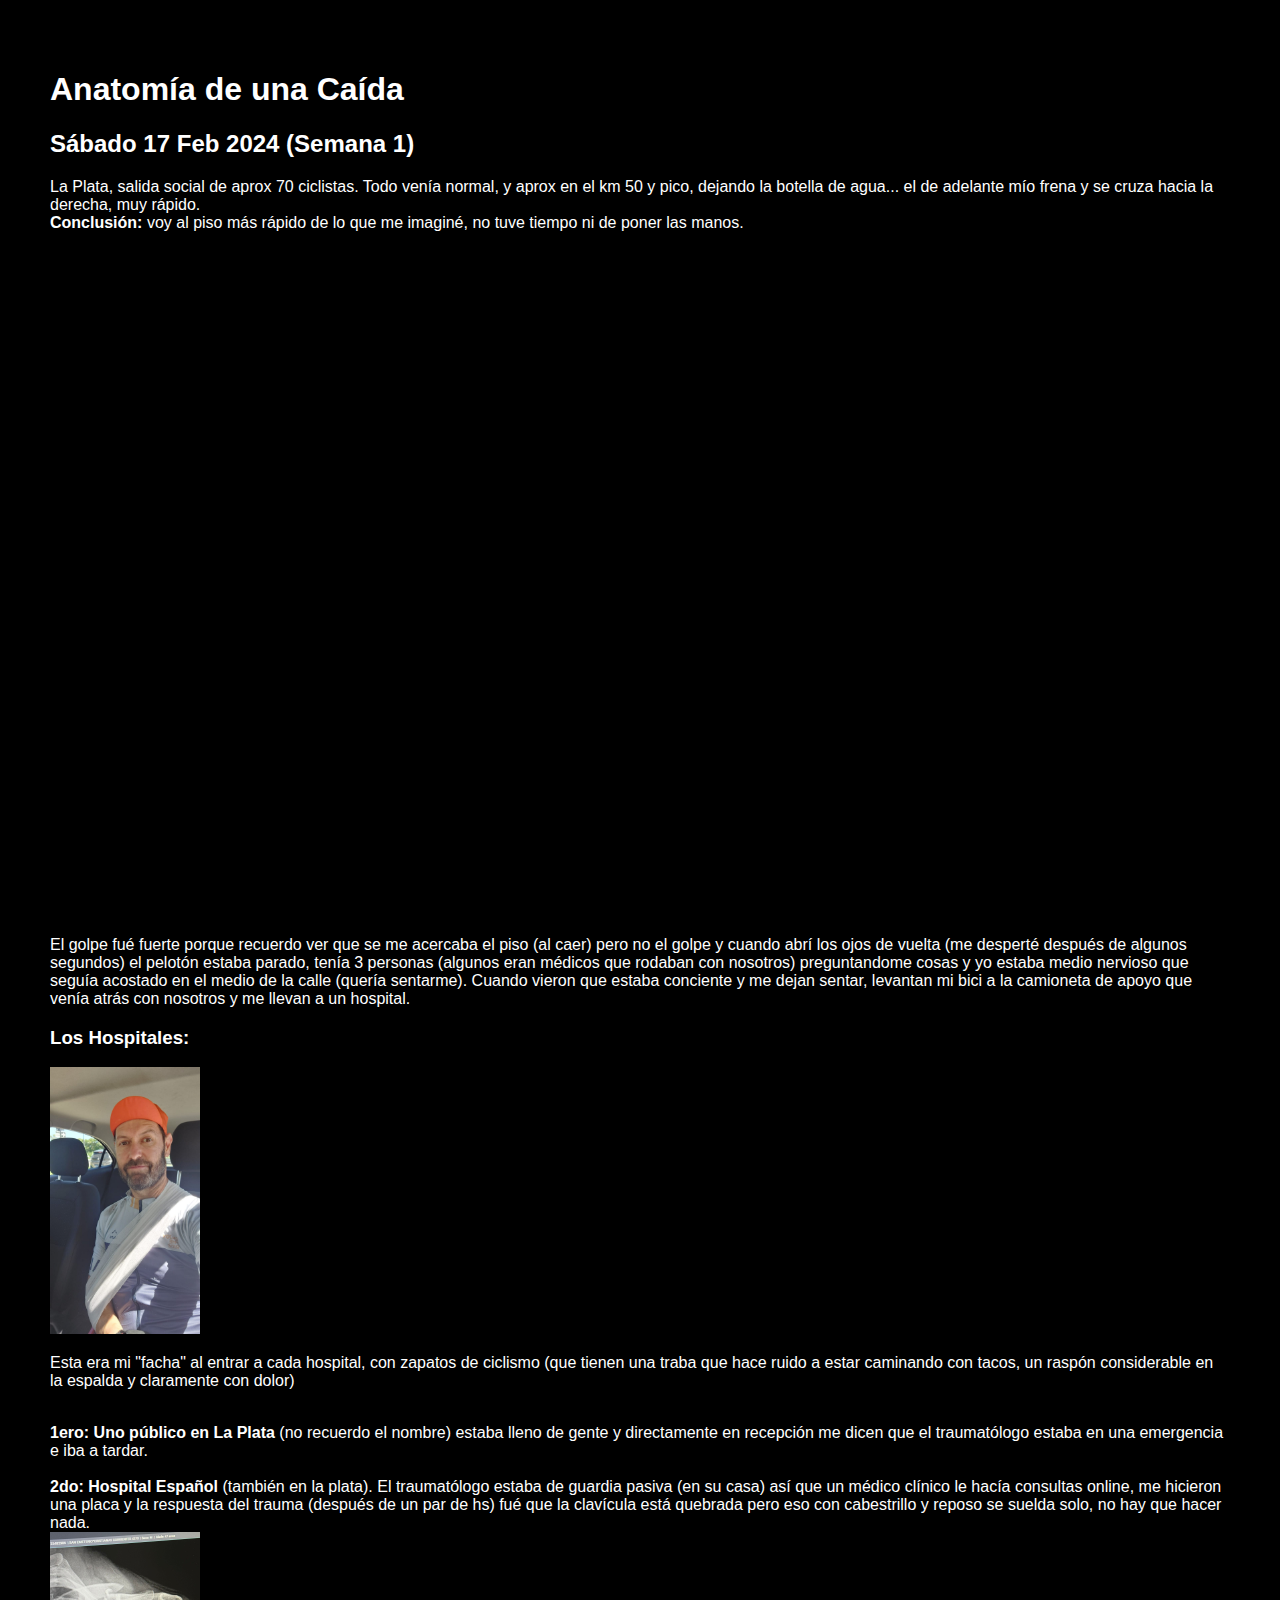
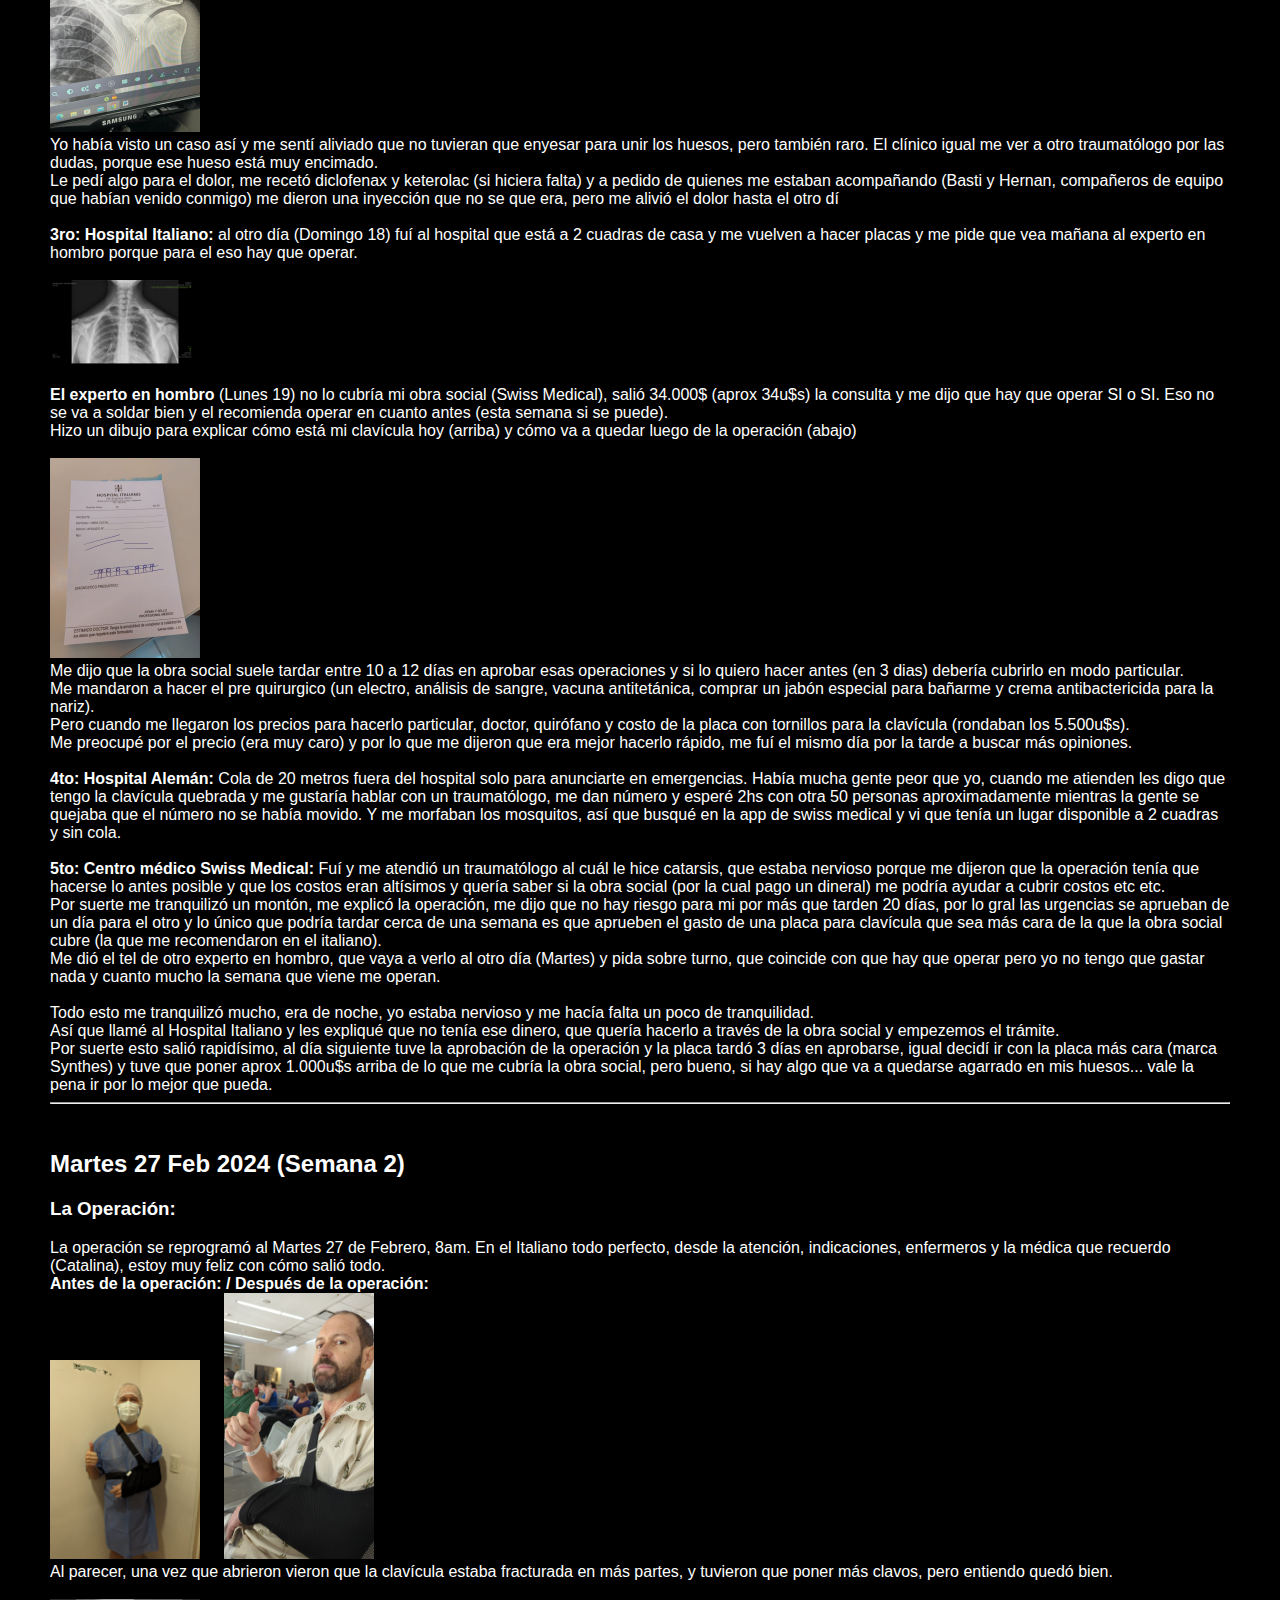
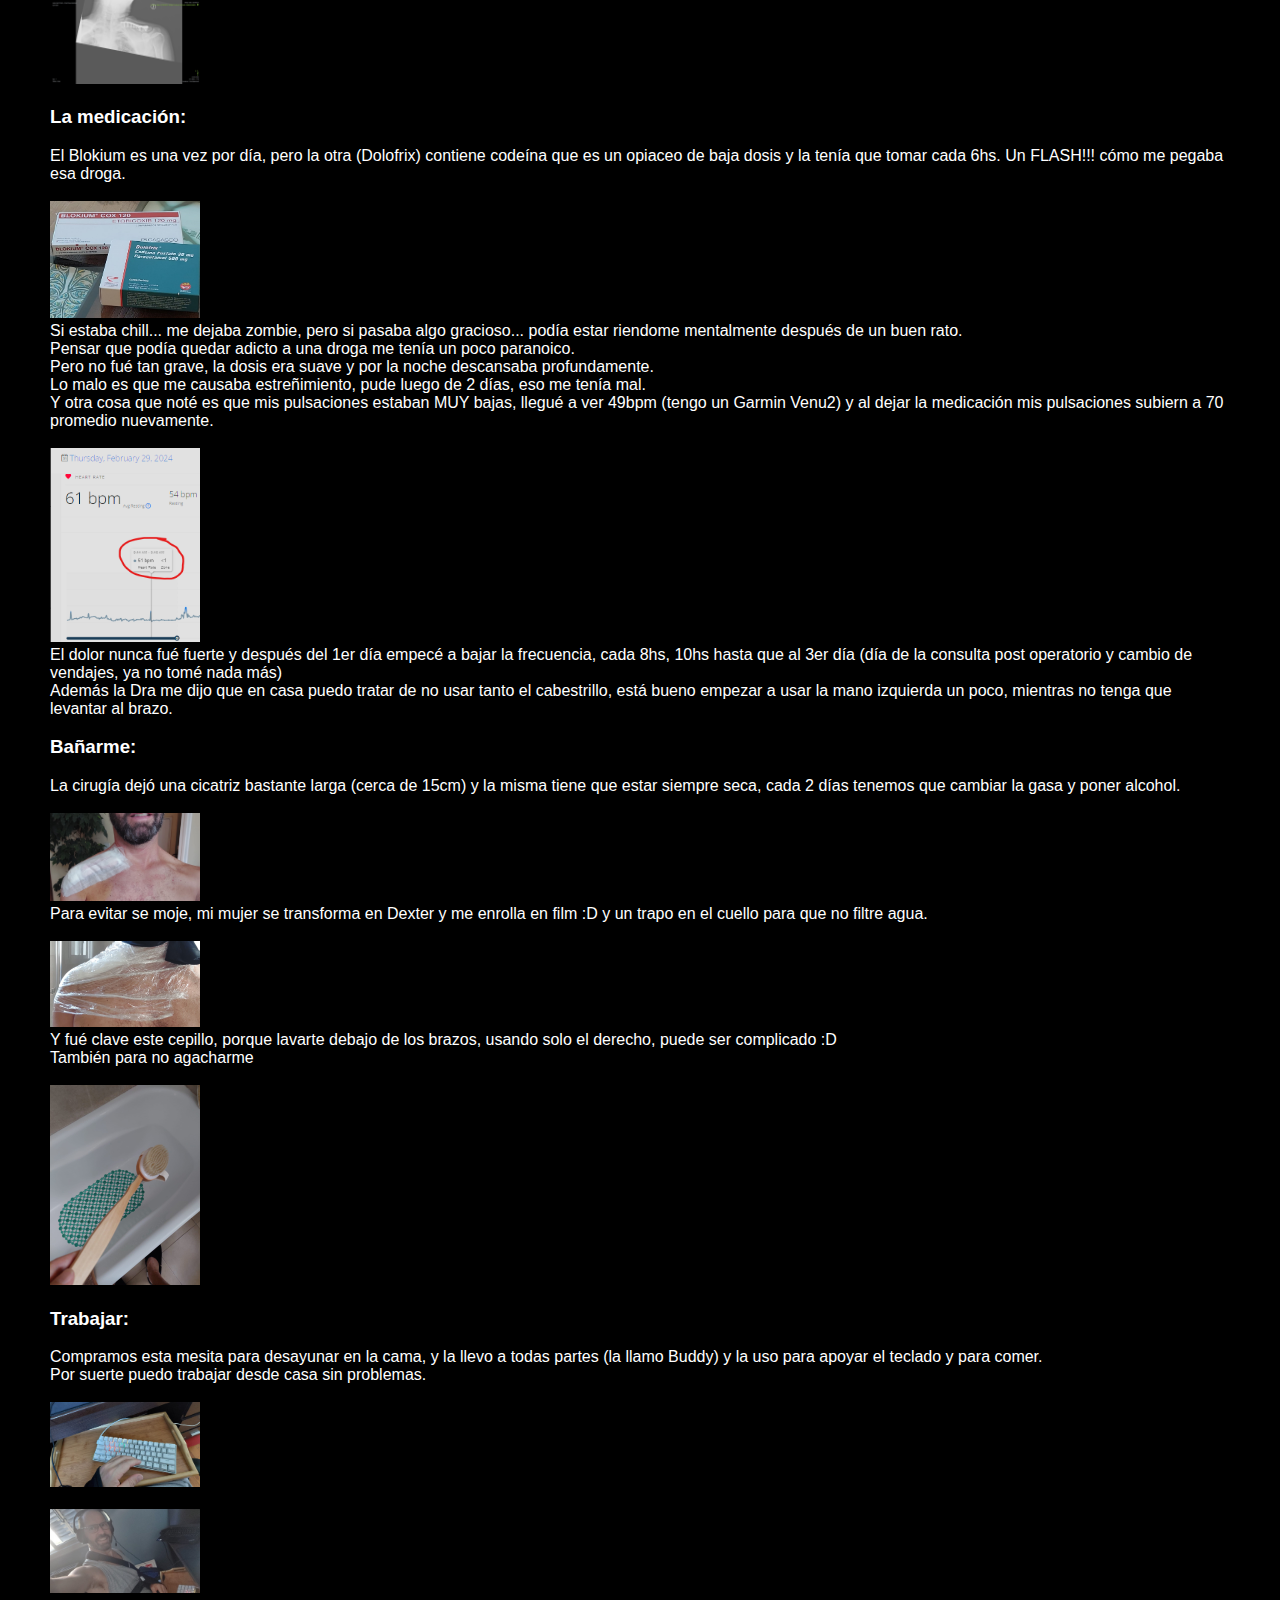
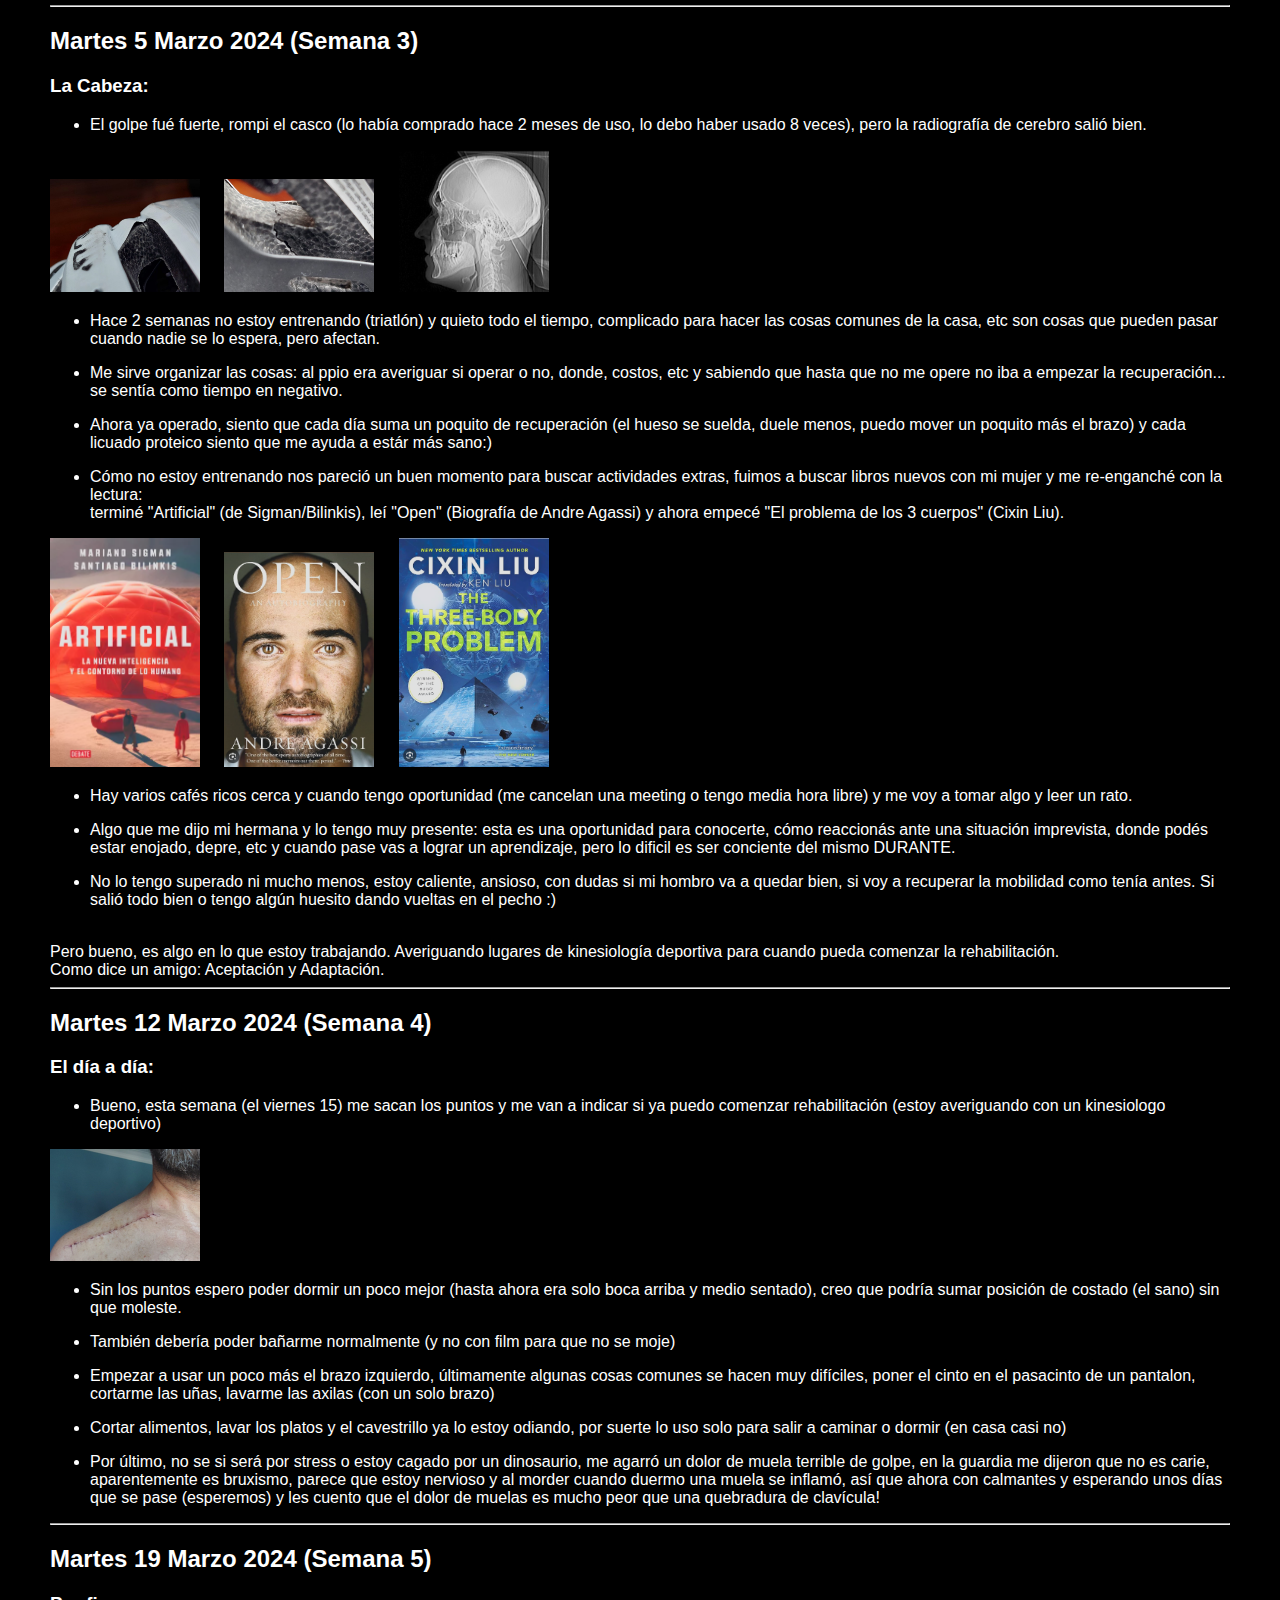
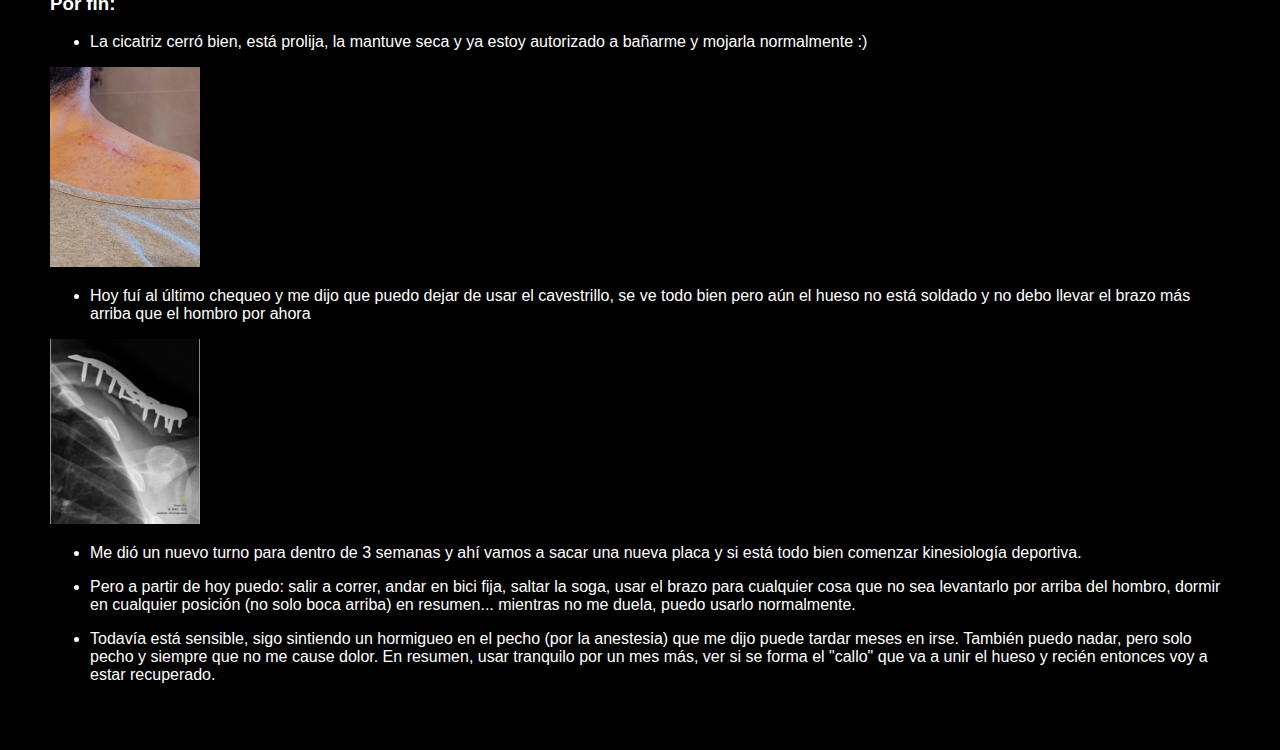
<file: index.html>
<!DOCTYPE html>
<html lang="es">
<head>
    <meta charset="UTF-8">
    <meta name="viewport" content="width=device-width, initial-scale=1.0">
    <title>Clavícula</title>
    <link rel="stylesheet" href="body.css">
    <style>
          /* Contenedor principal con display: flex */
          .contenedor {
            display: flex;
            align-items: center; /* Centrar verticalmente los elementos */
        }
        /* Estilo opcional para reducir el tamaño inicial de la imagen */
        img {
            width: 150px; /* Puedes ajustar el tamaño según sea necesario */
            height: auto; /* Para mantener la proporción de la imagen */
            cursor: pointer;
            margin-right: 20px; /* Espacio entre la imagen y el texto */
            cursor: pointer;
        }
        /* Estilo para el texto a la derecha */
        .texto-derecha {
            margin-left: 20px; /* Espacio entre la imagen y el texto */
        }

    </style>
</head>
<body>
    
    <div class="saludo">
        <h1>Anatomía de una Caída</h1>
        <h2>Sábado 17 Feb 2024 (Semana 1)</h2>
        <!-- <h3>La caída:</h3> -->
        La Plata, salida social de aprox 70 ciclistas.
            Todo venía normal, y aprox en el km 50 y pico, dejando la botella de agua... el de adelante mío frena y se cruza hacia la derecha, muy rápido. 
            <br>
            <b>Conclusión:</b> voy al piso más rápido de lo que me imaginé, no tuve tiempo ni de poner las manos.
            <br>
            <!-- <iframe width="560" height="315" src="https://www.youtube.com/watch?v=jFjeL0CQ7vc" frameborder="0" allowfullscreen></iframe>
            <iframe width="420" height="315"
src="https://www.youtube.com/watch?v=jFjeL0CQ7vc"> -->
<!-- <iframe width="560" height="315" src="https://www.youtube.com/embed/jFjeL0CQ7vc" title="caida" frameborder="0" allow="accelerometer; autoplay; clipboard-write; encrypted-media; gyroscope; picture-in-picture; web-share" allowfullscreen></iframe> -->
<iframe width="360" height="700" src="https://www.youtube.com/embed/jFjeL0CQ7vc" title="caida" frameborder="0" allow="accelerometer; autoplay; clipboard-write; encrypted-media; gyroscope; picture-in-picture; web-share" allowfullscreen></iframe>
</iframe>
            <br>
            El golpe fué fuerte porque recuerdo ver que se me acercaba el piso (al caer) pero no el golpe y cuando abrí los ojos de vuelta (me desperté después de algunos segundos)
             el pelotón estaba parado, tenía 3 personas (algunos eran médicos que rodaban con nosotros) preguntandome cosas y yo estaba medio nervioso que seguía acostado en el medio de la calle (quería sentarme).
            Cuando vieron que estaba conciente y me dejan sentar, levantan mi bici a la camioneta de apoyo que venía atrás con nosotros y me llevan a un hospital.
            <br>
            <h3>Los Hospitales:</h3>
            <img id="imagenClickeable" src="img/clavicula-reciencaido.jpg" alt="Recién caído" onclick="ampliarImagen1()">
            <p class="texto-derecha"></p>Esta era mi "facha" al entrar a cada hospital, con zapatos de ciclismo (que tienen una traba que hace ruido a estar caminando con tacos, un raspón considerable en la espalda y claramente con dolor)</p>
            <script>
                function ampliarImagen1() {
                    // Obtener el elemento de la imagen
                    var imagen = document.getElementById("imagenClickeable");
            
                    // Verificar el tamaño actual de la imagen
                    if (imagen.style.width === "150px") {
                        // Ampliar la imagen al doble del tamaño original
                        imagen.style.width = "500px";
                    } else {
                        // Reducir la imagen al tamaño original
                        imagen.style.width = "150px";
                    }
                }
            </script>
          
            <br>
            <b>1ero: Uno público en La Plata</b> (no recuerdo el nombre) estaba lleno de gente y directamente en recepción me dicen que el traumatólogo estaba en una emergencia e iba a tardar.
            <br><br>
            <b>2do: Hospital Español</b> (también en la plata). El traumatólogo estaba de guardia pasiva (en su casa) así que un médico clínico le hacía consultas online, me hicieron una placa y la respuesta del trauma (después de un par de hs) fué que la clavícula está quebrada pero eso con cabestrillo y reposo se suelda solo, no hay que hacer nada.
            <br><img id="imagenClickeable2" src="img/clavicula-rayos español.jpg" alt="Primera placa" onclick="ampliarImagen2()">
            <script>
                function ampliarImagen2() {
                    // Obtener el elemento de la imagen
                    var imagen = document.getElementById("imagenClickeable2");
            
                    // Verificar el tamaño actual de la imagen
                    if (imagen.style.width === "150px") {
                        // Ampliar la imagen al doble del tamaño original
                        imagen.style.width = "500px";
                    } else {
                        // Reducir la imagen al tamaño original
                        imagen.style.width = "150px";
                    }
                }
            </script>
            <br>
            Yo había visto un caso así y me sentí aliviado que no tuvieran que enyesar para unir los huesos, pero también raro. 
            El clínico igual me ver a otro traumatólogo por las dudas, porque ese hueso está muy encimado.
            <br>
            Le pedí algo para el dolor, me recetó diclofenax y keterolac (si hiciera falta) y a pedido de quienes me estaban acompañando 
            (Basti y Hernan, compañeros de equipo que habían venido conmigo) me dieron una inyección que no se que era, pero me alivió el dolor hasta el otro dí<a href="" class=""></a>
            <br>
            <br>
        <b>3ro: Hospital Italiano:</b> al otro día (Domingo 18) fuí al hospital que está a 2 cuadras de casa y me vuelven a hacer placas y me pide que vea mañana al experto en hombro porque para el eso hay que operar.
            <br><br><img id="imagenClickeable21" src="img/clavicula-rayos italiano.jpg" alt="Placa puesta" onclick="ampliarImagen21()">
            <script>
                function ampliarImagen21() {
                    // Obtener el elemento de la imagen
                    var imagen = document.getElementById("imagenClickeable21");
            
                    // Verificar el tamaño actual de la imagen  
                    if (imagen.style.width === "150px") {
                        // Ampliar la imagen al doble del tamaño original
                        imagen.style.width = "500px";
                    } else {
                        // Reducir la imagen al tamaño original
                        imagen.style.width = "150px";
                    }
                }
            </script>
            <br><br>
        <b>El experto en hombro</b> (Lunes 19) no lo cubría mi obra social (Swiss Medical), salió 34.000$ (aprox 34u$s) la consulta y me dijo que hay que operar SI o SI. 
        Eso no se va a soldar bien y el recomienda operar en cuanto antes (esta semana si se puede).
        <br>Hizo un dibujo para explicar cómo está mi clavícula hoy (arriba) y cómo va a quedar luego de la operación (abajo)
            <br><br><img id="imagenClickeable22" src="img/clavicula-dibujo.jpg" alt="Placa puesta" onclick="ampliarImagen22()">
            <script>
                function ampliarImagen22() {
                    // Obtener el elemento de la imagen
                    var imagen = document.getElementById("imagenClickeable22");
            
                    // Verificar el tamaño actual de la imagen  
                    if (imagen.style.width === "150px") {
                        // Ampliar la imagen al doble del tamaño original
                        imagen.style.width = "500px";
                    } else {
                        // Reducir la imagen al tamaño original
                        imagen.style.width = "150px";
                    }
                }
            </script>
            <br>
            Me dijo que la obra social suele tardar entre 10 a 12 días en aprobar esas operaciones y si lo quiero hacer antes (en 3 dias) debería cubrirlo en modo particular.
            <br>Me mandaron a hacer el pre quirurgico (un electro, análisis de sangre, vacuna antitetánica, comprar un jabón especial para bañarme y crema antibactericida para la nariz). 
            <br>Pero cuando me llegaron los precios para hacerlo particular, doctor, quirófano y costo de la placa con tornillos para la clavícula (rondaban los 5.500u$s).
            <br>Me preocupé por el precio (era muy caro) y por lo que me dijeron que era mejor hacerlo rápido, me fuí el mismo día por la tarde a buscar más opiniones.
            <br><br>
        <b>4to: Hospital Alemán:</b> Cola de 20 metros fuera del hospital solo para anunciarte en emergencias. Había mucha gente peor que yo, cuando me atienden les digo que tengo la clavícula quebrada y me gustaría hablar con un traumatólogo, me dan número y esperé 2hs con otra 50 personas aproximadamente mientras la gente se quejaba 
            que el número no se había movido. Y me morfaban los mosquitos, así que busqué en la app de swiss medical y vi que tenía un lugar disponible a 2 cuadras y sin cola.
            <br>
            <br>
        <b>5to: Centro médico Swiss Medical:</b> Fuí y me atendió un traumatólogo al cuál le hice catarsis, que estaba nervioso porque me dijeron que la operación tenía que 
        hacerse lo antes posible y que los costos eran altísimos y quería saber si la obra social (por la cual pago un dineral) me podría ayudar a cubrir costos etc etc.
            <br>Por suerte me tranquilizó un montón, me explicó la operación, me dijo que no hay riesgo para mi por más que tarden 20 días, por lo gral las urgencias se 
            aprueban de un día para el otro y lo único que podría tardar cerca de una semana es que aprueben el gasto de una placa para clavícula que sea más cara de la 
            que la obra social cubre (la que me recomendaron en el italiano).
            <br>Me dió el tel de otro experto en hombro, que vaya a verlo al otro día (Martes) y pida sobre turno, que coincide con que hay que operar pero yo no tengo que 
            gastar nada y cuanto mucho la semana que viene me operan.
            <br>
            <br>
            Todo esto me tranquilizó mucho, era de noche, yo estaba nervioso y me hacía falta un poco de tranquilidad.
            <br>Así que llamé al Hospital Italiano y les expliqué que no tenía ese dinero, que quería hacerlo a través de la obra social y empezemos el trámite.
            <br>Por suerte esto salió rapidísimo, al día siguiente tuve la aprobación de la operación y la placa tardó 3 días en aprobarse, igual decidí ir con la placa 
            más cara (marca Synthes) y tuve que poner aprox 1.000u$s arriba de lo que me cubría la obra social, pero bueno, si hay algo que va a quedarse agarrado en mis huesos... vale la pena ir por lo mejor que pueda.
            <hr>
            <br>
            <h2>Martes 27 Feb 2024 (Semana 2)</h2>
        <h3>La Operación:</h3>
            La operación se reprogramó al Martes 27 de Febrero, 8am. En el Italiano todo perfecto, desde la atención, indicaciones, enfermeros y la médica que recuerdo (Catalina), estoy muy feliz con cómo salió todo.
            <br><b>Antes de la operación: / Después de la operación:</b><br>
            <img id="imagenClickeable3" src="img/clavicula-antes.jpg" alt="Pre operacion" onclick="ampliarImagen3()">
            <script>
                function ampliarImagen3() {
                    // Obtener el elemento de la imagen
                    var imagen = document.getElementById("imagenClickeable3");
            
                    // Verificar el tamaño actual de la imagen
                    if (imagen.style.width === "150px") {
                        // Ampliar la imagen al doble del tamaño original
                        imagen.style.width = "500px";
                    } else {
                        // Reducir la imagen al tamaño original
                        imagen.style.width = "150px";
                    }
                }
            </script>
            <img id="imagenClickeable4" src="img/clavicula-postoperación.jpg" alt="Post Operacion" onclick="ampliarImagen4()">
            <script>
                function ampliarImagen4() {
                    // Obtener el elemento de la imagen
                    var imagen = document.getElementById("imagenClickeable4");
            
                    // Verificar el tamaño actual de la imagen
                    if (imagen.style.width === "150px") {
                        // Ampliar la imagen al doble del tamaño original
                        imagen.style.width = "500px";
                    } else {
                        // Reducir la imagen al tamaño original
                        imagen.style.width = "150px";
                    }
                }
            </script>

            <br>Al parecer, una vez que abrieron vieron que la clavícula estaba fracturada en más partes, y tuvieron que poner más clavos, pero entiendo quedó bien.
            <br><br><img id="imagenClickeable5" src="img/clavicula-rayos post.jpg" alt="Placa puesta" onclick="ampliarImagen5()">
            <script>
                function ampliarImagen5() {
                    // Obtener el elemento de la imagen
                    var imagen = document.getElementById("imagenClickeable5");
            
                    // Verificar el tamaño actual de la imagen  
                    if (imagen.style.width === "250px") {
                        // Ampliar la imagen al doble del tamaño original
                        imagen.style.width = "500px";
                    } else {
                        // Reducir la imagen al tamaño original
                        imagen.style.width = "250px";
                    }
                }
            </script>
            <br>
            <h3>La medicación:</h3>
           
            El Blokium es una vez por día, pero la otra (Dolofrix) contiene codeína que es un opiaceo de baja dosis y la tenía que tomar cada 6hs. Un FLASH!!! cómo me pegaba esa droga.
            <br><br><img id="imagenClickeable6" src="img/clavicula-drogas.jpg" alt="Placa puesta" onclick="ampliarImagen6()">
            <script>
                function ampliarImagen6() {
                    // Obtener el elemento de la imagen
                    var imagen = document.getElementById("imagenClickeable6");
            
                    // Verificar el tamaño actual de la imagen  
                    if (imagen.style.width === "150px") {
                        // Ampliar la imagen al doble del tamaño original
                        imagen.style.width = "500px";
                    } else {
                        // Reducir la imagen al tamaño original
                        imagen.style.width = "150px";
                    }
                }
            </script>
            <br>Si estaba chill... me dejaba zombie, pero si pasaba algo gracioso... podía estar riendome mentalmente después de un buen rato.
            <br>Pensar que podía quedar adicto a una droga me tenía un poco paranoico.
            <br>Pero no fué tan grave, la dosis era suave y por la noche descansaba profundamente. 
            <br>Lo malo es que me causaba estreñimiento, pude luego de 2 días, eso me tenía mal.
            <br>Y otra cosa que noté es que mis pulsaciones estaban MUY bajas, llegué a ver 49bpm (tengo un Garmin Venu2) y al dejar la medicación mis pulsaciones subiern a 70 
            promedio nuevamente.
            <br><br><img id="imagenClickeable7" src="img/corazon.png" alt="Placa puesta" onclick="ampliarImagen7()">
            <script>
                function ampliarImagen7() {
                    // Obtener el elemento de la imagen
                    var imagen = document.getElementById("imagenClickeable7");
            
                    // Verificar el tamaño actual de la imagen  
                    if (imagen.style.width === "150px") {
                        // Ampliar la imagen al doble del tamaño original
                        imagen.style.width = "500px";
                    } else {
                        // Reducir la imagen al tamaño original
                        imagen.style.width = "150px";
                    }
                }
            </script>
            <br>El dolor nunca fué fuerte y después del 1er día empecé a bajar la frecuencia, cada 8hs, 10hs hasta que al 3er día (día de la consulta post operatorio y 
            cambio de vendajes, ya no tomé nada más)
            <br>Además la Dra me dijo que en casa puedo tratar de no usar tanto el cabestrillo, está bueno empezar a usar la mano izquierda un poco, mientras no tenga que 
            levantar al brazo.
            <br>
            <h3>Bañarme:</h3>
            La cirugía dejó una cicatriz bastante larga (cerca de 15cm) y la misma tiene que estar siempre seca, cada 2 días tenemos que cambiar la gasa y poner alcohol.
            <br><br><img id="imagenClickeable8" src="img/clavicula-gasa.jpg" alt="Placa puesta" onclick="ampliarImagen8()">
            <script>
                function ampliarImagen8() {
                    // Obtener el elemento de la imagen
                    var imagen = document.getElementById("imagenClickeable8");
            
                    // Verificar el tamaño actual de la imagen  
                    if (imagen.style.width === "150px") {
                        // Ampliar la imagen al doble del tamaño original
                        imagen.style.width = "500px";
                    } else {
                        // Reducir la imagen al tamaño original
                        imagen.style.width = "150px";
                    }
                }
            </script>
            <br>Para evitar se moje, mi mujer se transforma en Dexter y me enrolla en film :D y un trapo en el cuello para que no filtre agua.
            <br><br><img id="imagenClickeable9" src="img/clavicula-film.jpg" alt="Placa puesta" onclick="ampliarImagen9()">
            <script>
                function ampliarImagen9() {
                    // Obtener el elemento de la imagen
                    var imagen = document.getElementById("imagenClickeable9");
            
                    // Verificar el tamaño actual de la imagen  
                    if (imagen.style.width === "150px") {
                        // Ampliar la imagen al doble del tamaño original
                        imagen.style.width = "500px";
                    } else {
                        // Reducir la imagen al tamaño original
                        imagen.style.width = "150px";
                    }
                }
            </script>
            <br>Y fué clave este cepillo, porque lavarte debajo de los brazos, usando solo el derecho, puede ser complicado :D
            <br>También para no agacharme
            <br><br><img id="imagenClickeable10" src="img/clavicula-cepillo.jpg" alt="Placa puesta" onclick="ampliarImagen10()">
            <script>
                function ampliarImagen10() {
                    // Obtener el elemento de la imagen
                    var imagen = document.getElementById("imagenClickeable10");
            
                    // Verificar el tamaño actual de la imagen  
                    if (imagen.style.width === "150px") {
                        // Ampliar la imagen al doble del tamaño original
                        imagen.style.width = "500px";
                    } else {
                        // Reducir la imagen al tamaño original
                        imagen.style.width = "150px";
                    }
                }
            </script>
            <h3>Trabajar:</h3>
            Compramos esta mesita para desayunar en la cama, y la llevo a todas partes (la llamo Buddy) y la uso para apoyar el teclado y para comer.
            <br>Por suerte puedo trabajar desde casa sin problemas.
            <br><br><img id="imagenClickeable11" src="img/clavicula-teclado.jpg" alt="Placa puesta" onclick="ampliarImagen11()">
            <script>
                function ampliarImagen11() {
                    // Obtener el elemento de la imagen
                    var imagen = document.getElementById("imagenClickeable11");
            
                    // Verificar el tamaño actual de la imagen  
                    if (imagen.style.width === "150px") {
                        // Ampliar la imagen al doble del tamaño original
                        imagen.style.width = "500px";
                    } else {
                        // Reducir la imagen al tamaño original
                        imagen.style.width = "150px";
                    }
                }
            </script>
            <br><br><img id="imagenClickeable12" src="img/clavicula-trabajar.jpg" alt="Placa puesta" onclick="ampliarImagen12()">
            <script>
                function ampliarImagen12() {
                    // Obtener el elemento de la imagen
                    var imagen = document.getElementById("imagenClickeable12");
            
                    // Verificar el tamaño actual de la imagen  
                    if (imagen.style.width === "150px") {
                        // Ampliar la imagen al doble del tamaño original
                        imagen.style.width = "500px";
                    } else {
                        // Reducir la imagen al tamaño original
                        imagen.style.width = "150px";
                    }
                }
            </script>
            <hr>
   <h2>Martes 5 Marzo 2024 (Semana 3)</h2>
   <h3>La Cabeza:</h3>
   <ul><li>El golpe fué fuerte, rompi el casco (lo había comprado hace 2 meses de uso, lo debo haber usado 8 veces), pero la radiografía de cerebro salió bien.</li></ul>
   <img id="imagenClickeable13" src="img/clavicula-casco2.jpg" alt="Placa puesta" onclick="ampliarImagen13()">
            <script>
                function ampliarImagen13() {
                    // Obtener el elemento de la imagen
                    var imagen = document.getElementById("imagenClickeable13");
            
                    // Verificar el tamaño actual de la imagen  
                    if (imagen.style.width === "150px") {
                        // Ampliar la imagen al doble del tamaño original
                        imagen.style.width = "500px";
                    } else {
                        // Reducir la imagen al tamaño original
                        imagen.style.width = "150px";
                    }
                }
            </script>
            <img id="imagenClickeable14" src="img/clavicula-casco1.jpg" alt="Placa puesta" onclick="ampliarImagen14()">
             <script>
                 function ampliarImagen14() {
                     // Obtener el elemento de la imagen
                     var imagen = document.getElementById("imagenClickeable14");
             
                     // Verificar el tamaño actual de la imagen  
                     if (imagen.style.width === "150px") {
                         // Ampliar la imagen al doble del tamaño original
                         imagen.style.width = "500px";
                     } else {
                         // Reducir la imagen al tamaño original
                         imagen.style.width = "150px";
                     }
                 }
             </script>
              <img id="imagenClickeable15" src="img/clavicula-cerebro.jpg" alt="Placa puesta" onclick="ampliarImagen15()">
              <script>
                  function ampliarImagen15() {
                      // Obtener el elemento de la imagen
                      var imagen = document.getElementById("imagenClickeable15");
              
                      // Verificar el tamaño actual de la imagen  
                      if (imagen.style.width === "150px") {
                          // Ampliar la imagen al doble del tamaño original
                          imagen.style.width = "500px";
                      } else {
                          // Reducir la imagen al tamaño original
                          imagen.style.width = "150px";
                      }
                  }
              </script>
   <ul><li>Hace 2 semanas no estoy entrenando (triatlón) y quieto todo el tiempo, complicado para hacer las cosas comunes de la casa, etc son cosas que pueden pasar cuando nadie se lo
   espera, pero afectan.</li></ul>
   <ul><li>Me sirve organizar las cosas: al ppio era averiguar si operar o no, donde, costos, etc y sabiendo que hasta que no me opere no iba a empezar la recuperación... se sentía como tiempo en negativo.</li></ul>
   <ul><li>Ahora ya operado, siento que cada día suma un poquito de recuperación (el hueso se suelda, duele menos, puedo mover un poquito más el brazo) y cada licuado proteico siento que me ayuda a estár más sano:) </li></ul>
   <ul><li>Cómo no estoy entrenando nos pareció un buen momento para buscar actividades extras, fuimos a buscar libros nuevos con mi mujer y me re-enganché con la lectura: 
   <br>terminé "Artificial" (de Sigman/Bilinkis), leí "Open" (Biografía de Andre Agassi) y ahora empecé "El problema de los 3 cuerpos" (Cixin Liu).</li></ul>
   <img id="imagenClickeable17" src="img/artificial.jpg" alt="Placa puesta" onclick="ampliarImagen17()">
              <script>
                  function ampliarImagen17() {
                      // Obtener el elemento de la imagen
                      var imagen = document.getElementById("imagenClickeable17");
              
                      // Verificar el tamaño actual de la imagen  
                      if (imagen.style.width === "150px") {
                          // Ampliar la imagen al doble del tamaño original
                          imagen.style.width = "500px";
                      } else {
                          // Reducir la imagen al tamaño original
                          imagen.style.width = "150px";
                      }
                  }
              </script>
              <img id="imagenClickeable18" src="img/open.jpg" alt="Placa puesta" onclick="ampliarImagen18()">
              <script>
                  function ampliarImagen18() {
                      // Obtener el elemento de la imagen
                      var imagen = document.getElementById("imagenClickeable18");
              
                      // Verificar el tamaño actual de la imagen  
                      if (imagen.style.width === "150px") {
                          // Ampliar la imagen al doble del tamaño original
                          imagen.style.width = "500px";
                      } else {
                          // Reducir la imagen al tamaño original
                          imagen.style.width = "150px";
                      }
                  }
              </script>
              <img id="imagenClickeable19" src="img/3cuerpos.jpg" alt="Placa puesta" onclick="ampliarImagen19()">
              <script>
                  function ampliarImagen19() {
                      // Obtener el elemento de la imagen
                      var imagen = document.getElementById("imagenClickeable19");
              
                      // Verificar el tamaño actual de la imagen  
                      if (imagen.style.width === "150px") {
                          // Ampliar la imagen al doble del tamaño original
                          imagen.style.width = "500px";
                      } else {
                          // Reducir la imagen al tamaño original
                          imagen.style.width = "150px";
                      }
                  }
              </script>
   <ul><li>Hay varios cafés ricos cerca y cuando tengo oportunidad (me cancelan una meeting o tengo media hora libre) y me voy a tomar algo y leer un rato.</li></ul>
   <ul><li>Algo que me dijo mi hermana y lo tengo muy presente: esta es una oportunidad para conocerte, cómo reaccionás ante una situación imprevista, donde podés estar enojado, depre, etc y cuando pase vas a lograr un aprendizaje, pero lo dificil es ser conciente del mismo DURANTE.</li></ul>
   <ul><li>No lo tengo superado ni mucho menos, estoy caliente, ansioso, con dudas si mi hombro va a quedar bien, si voy a recuperar la mobilidad como tenía antes. Si salió todo bien o tengo algún huesito dando vueltas en el pecho :)</li></ul>
   <br>Pero bueno, es algo en lo que estoy trabajando. Averiguando lugares de kinesiología deportiva para cuando pueda comenzar la rehabilitación.
   <br>Como dice un amigo: Aceptación y Adaptación.
   
   <hr>

   <h2>Martes 12 Marzo 2024 (Semana 4)</h2>
   <h3>El día a día:</h3>
   <ul><li>Bueno, esta semana (el viernes 15) me sacan los puntos y me van a indicar si ya puedo comenzar rehabilitación (estoy averiguando con un kinesiologo deportivo)</ul></li>    
   <img id="imagenClickeable16" src="img/clavicula-puntos.jpg" alt="Placa puesta" onclick="ampliarImagen16()">
              <script>
                  function ampliarImagen16() {
                      // Obtener el elemento de la imagen
                      var imagen = document.getElementById("imagenClickeable16");
              
                      // Verificar el tamaño actual de la imagen  
                      if (imagen.style.width === "150px") {
                          // Ampliar la imagen al doble del tamaño original
                          imagen.style.width = "500px";
                      } else {
                          // Reducir la imagen al tamaño original
                          imagen.style.width = "150px";
                      }
                  }
              </script>  <br>
   <ul><li>Sin los puntos espero poder dormir un poco mejor (hasta ahora era solo boca arriba y medio sentado), creo que podría sumar posición de costado (el sano) sin que moleste. </ul></li> 
   <ul><li>También debería poder bañarme normalmente (y no con film para que no se moje)</ul></li>
   <ul><li>Empezar a usar un poco más el brazo izquierdo, últimamente algunas cosas comunes se hacen muy difíciles, poner el cinto en el pasacinto de un pantalon, cortarme las uñas, lavarme las axilas (con un solo brazo)</ul></li>
   <ul><li>Cortar alimentos, lavar los platos y el cavestrillo ya lo estoy odiando, por suerte lo uso solo para salir a caminar o dormir (en casa casi no)</ul></li>
   <ul><li>Por último, no se si será por stress o estoy cagado por un dinosaurio, me agarró un dolor de muela terrible de golpe, en la guardia me dijeron que no es carie, aparentemente es bruxismo, 
    parece que estoy nervioso y al morder cuando duermo una muela se inflamó, así que ahora con calmantes y esperando unos días que se pase (esperemos) y les cuento que el 
    dolor de muelas es mucho peor que una quebradura de clavícula!</ul></li>

    <hr>

    <h2>Martes 19 Marzo 2024 (Semana 5)</h2>
   <h3>Por fin:</h3>
   <ul><li>La cicatriz cerró bien, está prolija, la mantuve seca y ya estoy autorizado a bañarme y mojarla normalmente :)</ul></li>
   <img id="imagenClickeable20" src="img/clavicula-sinpuntos.jpg" alt="Placa puesta" onclick="ampliarImagen20()">
              <script>
                  function ampliarImagen20() {
                      // Obtener el elemento de la imagen
                      var imagen = document.getElementById("imagenClickeable20");
              
                      // Verificar el tamaño actual de la imagen  
                      if (imagen.style.width === "150px") {
                          // Ampliar la imagen al doble del tamaño original
                          imagen.style.width = "500px";
                      } else {
                          // Reducir la imagen al tamaño original
                          imagen.style.width = "150px";
                      }
                  }
              </script>  <br>
   <ul><li>Hoy fuí al último chequeo y me dijo que puedo dejar de usar el cavestrillo, se ve todo bien pero aún el hueso no está soldado y no debo llevar el brazo más arriba que el hombro por ahora</ul></li>
   <img id="imagenClickeable211" src="img/clavicula-placasemana5.jpg" alt="Placa puesta" onclick="ampliarImagen211()">
              <script>
                  function ampliarImagen211() {
                      // Obtener el elemento de la imagen
                      var imagen = document.getElementById("imagenClickeable211");
              
                      // Verificar el tamaño actual de la imagen  
                      if (imagen.style.width === "150px") {
                          // Ampliar la imagen al doble del tamaño original
                          imagen.style.width = "500px";
                      } else {
                          // Reducir la imagen al tamaño original
                          imagen.style.width = "150px";
                      }
                  }
              </script>  <br>
              <ul><li>Me dió un nuevo turno para dentro de 3 semanas y ahí vamos a sacar una nueva placa y si está todo bien comenzar kinesiología deportiva.</ul></li>  
   <ul><li>Pero a partir de hoy puedo: salir a correr, andar en bici fija, saltar la soga, usar el brazo para cualquier cosa que no sea levantarlo por arriba del hombro, dormir en cualquier posición (no solo boca arriba) en resumen... mientras no me duela, puedo usarlo normalmente.</ul></li> 
   <ul><li>Todavía está sensible, sigo sintiendo un hormigueo en el pecho (por la anestesia) que me dijo puede tardar meses en irse.
    También puedo nadar, pero solo pecho y siempre que no me cause dolor. En resumen, usar tranquilo por un mes más, ver si se forma el "callo" que va a unir el hueso y recién entonces voy a estar recuperado.</ul></li> 

   
   
        </h4>
    </div>
</body>
</html>
</file>
<file: body.css>
body {
    font-family: Arial, sans-serif;
    margin: 0;
    padding: 0;
    background-color: #000;
    color: #fff;
}

.saludo {
    text-align: left;
    padding: 50px;
}

/* Puedes agregar más estilos según tus necesidades */
</file>
